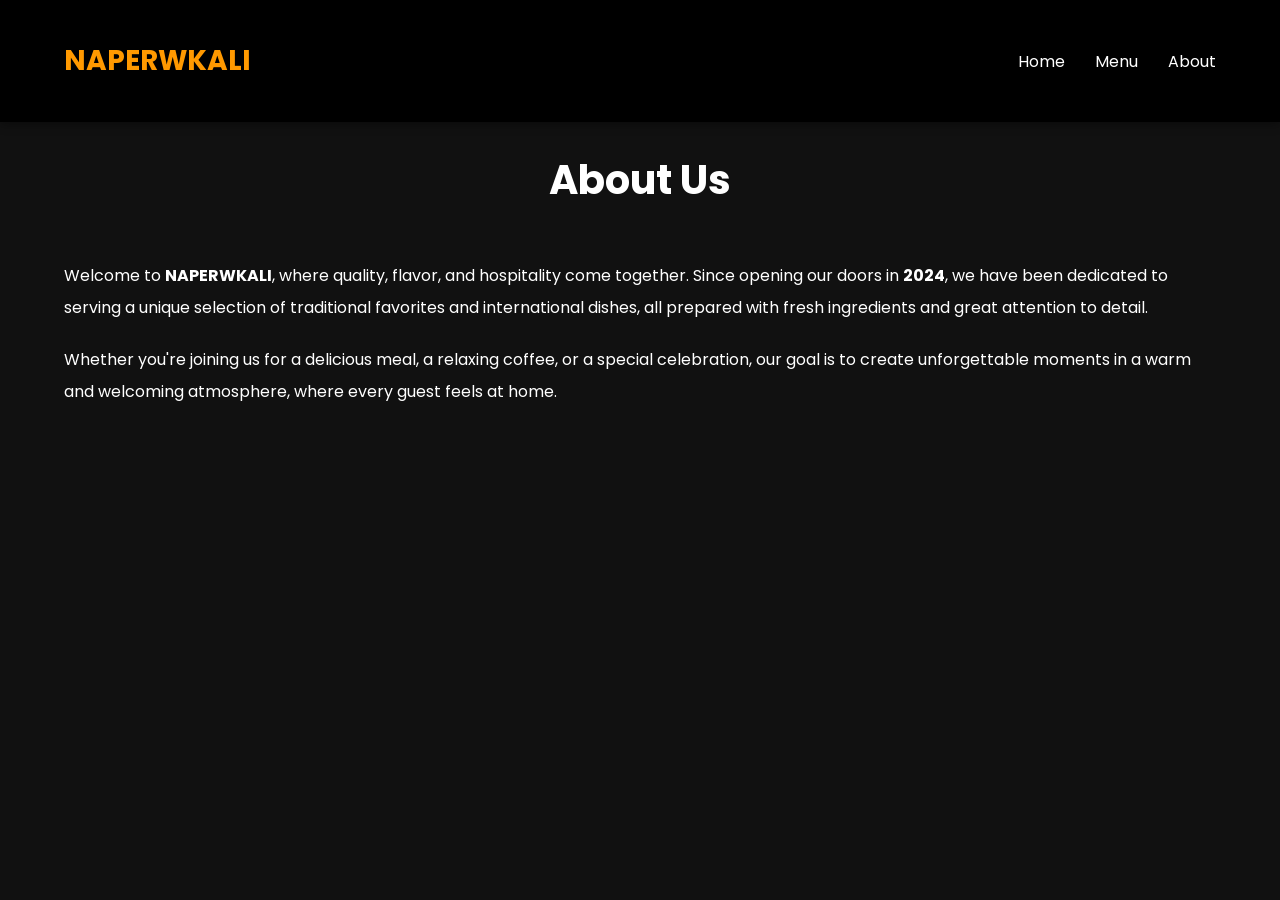
<file: about.html>
<!DOCTYPE html>
<html lang="en">
<head>
<meta charset="UTF-8">
<meta name="viewport" content="width=device-width, initial-scale=1.0">

<title>About | NAPERWKALI</title>

<link rel="stylesheet" href="css/style.css">

<link href="https://fonts.googleapis.com/css2?family=Poppins:wght@300;400;500;600;700&display=swap" rel="stylesheet">
</head>

<body>

<header class="header active">

<div class="container">

<div class="logo">NAPERWKALI</div>

<nav class="nav">

<ul>
<li><a href="index.html">Home</a></li>
<li><a href="menu.html">Menu</a></li>
<li><a href="about.html">About</a></li>
</ul>

</nav>

</div>

</header>

<section style="padding-top:150px">

<div class="container">

<h2>About Us</h2>



<p style="margin-top:30px;line-height:2;">
Welcome to <strong>NAPERWKALI</strong>, where quality, flavor, and hospitality come together. Since opening our doors in <strong>2024</strong>, we have been dedicated to serving a unique selection of traditional favorites and international dishes, all prepared with fresh ingredients and great attention to detail.
</p>

<p style="margin-top:20px;line-height:2;">
Whether you're joining us for a delicious meal, a relaxing coffee, or a special celebration, our goal is to create unforgettable moments in a warm and welcoming atmosphere, where every guest feels at home.
</p>


</div>

</section>

</body>
</html>
</file>
<file: css/style.css>
*{
    margin:0;
    padding:0;
    box-sizing:border-box;
    font-family:'Poppins',sans-serif;
}

html{
    scroll-behavior:smooth;
}

body{
    background:#fff;
    color:#222;
}

.container{
    width:90%;
    max-width:1200px;
    margin:auto;
}

/* HEADER */

.header{
    position:fixed;
    top:0;
    left:0;
    width:100%;
    z-index:1000;
    padding:20px 0;
    transition:.3s;
}

.header.active{
    background:#111;
    box-shadow:0 2px 10px rgba(0,0,0,.2);
}

.header .container{
    display:flex;
    justify-content:space-between;
    align-items:center;
}

.logo, .logo h1, .logo a {
    font-size: 28px;
    font-weight: 700;
    color: #ff9900 !important; 
}

.nav ul{
    display:flex;
    gap:25px;
    list-style:none;
}

.nav a{
    color:white;
    text-decoration:none;
    transition:.3s;
}

.nav a:hover{
    color:#ff9900;
}

.burger{
    display:none;
    font-size:30px;
    color:white;
    cursor:pointer;
}




.hero{
    background:#111;
    color:white;
    min-height:100vh;
    display:flex;
    align-items:center;
}

.hero-content{
    display:flex;
    align-items:center;
    justify-content:space-between;
    gap:40px;
}

.hero-text{
    flex:1;
}

.hero-text h1{
    font-size:60px;
    margin-bottom:10px;
    color: rgb(93, 175, 226);
}


.hero-image{
    flex:1;
}

.hero-image img{
    width:100%;
    border-radius:20px;
}

.btn{
    display:inline-block;
    background:#ff9900;
    color:white;
    text-decoration:none;
    padding:15px 30px;
    border-radius:8px;
    transition:.3s;
}

.btn:hover{
    transform:translateY(-5px);
}

/* SECTIONS */

section{
    padding:100px 0;
}

h2{
    text-align:center;
    margin-bottom:50px;
    font-size:40px;
}

/* CATEGORIES */

.category-card{
    text-decoration:none;
    color:inherit;
}

.category-wrapper{
    display:grid;
    grid-template-columns:repeat(4,1fr);
    gap:20px;
}

.category-card{
    background:#f4f4f4;
    text-align:center;
    padding:40px;
    border-radius:15px;
    transition:.3s;
}

.category-card:hover{
    transform:translateY(-10px);
    background:#ff9900;
    color:white;
}

/* FOOD */

.food-wrapper{
    display:grid;
    grid-template-columns:repeat(3,1fr);
    gap:25px;
}

.food-card{
    box-shadow:0 5px 15px rgba(0,0,0,.1);
    border-radius:15px;
    overflow:hidden;
    transition:.3s;
}

.food-card:hover{
    transform:scale(1.05);
}

.food-card img{
    width:100%;
    height:250px;
    object-fit:cover;
}

.food-card h3{
    padding:15px;
}

.food-card span{
    display:block;
    padding:0 15px 15px;
    color:#ff9900;
    font-weight:600;
}


/* FORM */

.contact form{
    max-width:500px;
    margin:auto;
    display:flex;
    flex-direction:column;
    gap:15px;
}

.contact input{
    padding:15px;
    border:1px solid #ddd;
    border-radius:8px;
}

.contact button{
    padding:15px;
    border:none;
    background:#ff9900;
    color:white;
    cursor:pointer;
    border-radius:8px;
}

.password-box{
    display:flex;
    gap:10px;
}

.password-box input{
    flex:1;
}

/* FOOTER */

footer{
    background:#111;
    color:white;
    text-align:center;
    padding:40px 0;
}

/* COOKIE */
.cookie{
    position: fixed;
    bottom: 20px;
    right: 20px; 
    background: #222;
    padding: 20px;
    border-radius: 10px;
    z-index: 9999; 
    box-shadow: 0 4px 15px rgba(0,0,0,0.5);
    max-width: 300px;
}

.cookie button{
    margin-top: 10px;
    padding: 8px 15px;
    border: none;
    background: #ff9900;
    color: white;
    cursor: pointer;
    border-radius: 4px;
    font-weight: 600;
    transition: .2s;
}

.cookie button:hover{
    background: #e68a00;
}

/* SCROLL TOP */

.scroll-top{
    position:fixed;
    right:20px;
    bottom:20px;
    width:50px;
    height:50px;
    border:none;
    background:#ff9900;
    color:white;
    border-radius:50%;
    cursor:pointer;
    display:none;
}




@media(max-width:1024px){

    .hero-text h1{
        font-size:45px;
    }

    .category-wrapper{
        grid-template-columns:repeat(2,1fr);
    }

    .chef-wrapper{
        grid-template-columns:repeat(2,1fr);
    }
}



@media(max-width:768px){

    .hero-content{
        flex-direction:column;
        text-align:center;
    }

    .food-wrapper{
        grid-template-columns:1fr;
    }

    .nav{
        position:absolute;
        top:80px;
        right:-100%;
        background:#111;
        width:250px;
        padding:30px;
        transition:.3s;
    }

    .nav.active{
        right:0;
    }

    .nav ul{
        flex-direction:column;
    }

    .burger{
        display:block;
    }
}



@media(max-width:480px){

    h2{
        font-size:30px;
    }

    .hero-text h1{
        font-size:35px;
    }

    .category-wrapper{
        grid-template-columns:1fr;
    }

    .chef-wrapper{
        grid-template-columns:1fr;
    }
}



@media(max-width:320px){

    .hero-text h1{
        font-size:28px;
    }

    .btn{
        width:100%;
        text-align:center;
    }

}
*{
    margin:0;
    padding:0;
    box-sizing:border-box;
    font-family:'Poppins',sans-serif;
}

html{
    scroll-behavior:smooth;
}

body{
    background:#111;
    color:#fff;
}

.container{
    width:90%;
    max-width:1200px;
    margin:auto;
}

img{
    width:100%;
    display:block;
}

a{
    text-decoration:none;
}

ul{
    list-style:none;
}

/* COOKIE */

.cookie{
    position:fixed;
    bottom:20px;
    right:20px;
    background:#222;
    padding:15px;
    border-radius:10px;
    z-index:1000;
}

.cookie button{
    margin-top:10px;
    padding:8px 15px;
    border:none;
    background:#ff9900;
    cursor:pointer;
}

/* HEADER */

.header{
    position:fixed;
    width:100%;
    top:0;
    left:0;
    z-index:999;
    transition:.3s;
}

.header.active{
    background:#000;
    box-shadow:0 2px 10px rgba(0,0,0,.4);
}

.header .container{
    display:flex;
    justify-content:space-between;
    align-items:center;
    padding:20px 0;
}

.logo{
    font-size:28px;
    font-weight:700;
    color:#ff9900;
}

.nav ul{
    display:flex;
    gap:30px;
}

.nav a{
    color:white;
    transition:.3s;
}

.nav a:hover{
    color:#ff9900;
}

.burger{
    display:none;
    font-size:28px;
    cursor:pointer;
}




.hero{
    padding-top:120px;
    min-height:100vh;
    display:flex;
    align-items:center;
}

.hero-content{
    display:grid;
    grid-template-columns:1fr 1fr;
    gap:50px;
    align-items:center;
}

.hero-text h1{
    font-size:60px;
    margin-bottom:20px;
}

.hero-text p{
    margin-bottom:25px;
    color:#ccc;
}

.btn{
    display:inline-block;
    background:#ff9900;
    color:white;
    padding:14px 30px;
    border-radius:6px;
    transition:.3s;
}

.btn:hover{
    transform:translateY(-4px);
}

.hero-image img{
    border-radius:20px;
}

/* SECTIONS */

section{
    padding:100px 0;
}

section h2{
    text-align:center;
    margin-bottom:50px;
    font-size:40px;
}

/* CATEGORIES */

.category-wrapper{
    display:grid;
    grid-template-columns:repeat(4,1fr);
    gap:20px;
}

.category-card{
    background:#1a1a1a;
    padding:40px;
    text-align:center;
    border-radius:12px;
    transition:.3s;
}

.category-card:hover{
    transform:translateY(-10px);
    background:#ff9900;
}

/* FOOD */

.food-wrapper{
    display:grid;
    grid-template-columns:repeat(3,1fr);
    gap:30px;
}

.food-card{
    background:#1a1a1a;
    border-radius:12px;
    overflow:hidden;
    transition:.3s;
}

.food-card:hover{
    transform:scale(1.03);
}

.food-card h3{
    padding:15px;
}

.food-card span{
    display:block;
    padding:0 15px 20px;
    color:#ff9900;
}


/* CONTACT */

.contact form{
    max-width:500px;
    margin:auto;
    display:flex;
    flex-direction:column;
    gap:15px;
}

.contact input{
    padding:15px;
    border:none;
    outline:none;
}

.contact button{
    padding:15px;
    border:none;
    background:#ff9900;
    color:white;
    cursor:pointer;
}

.password-box{
    display:flex;
}

.password-box input{
    flex:1;
}

.password-box button{
    width:100px;
}

/* SCROLL TOP */

.scroll-top{
    position:fixed;
    right:20px;
    bottom:20px;
    width:50px;
    height:50px;
    border:none;
    border-radius:50%;
    background:#ff9900;
    color:white;
    cursor:pointer;
    display:none;
}

/* FOOTER */

footer{
    background:#000;
    text-align:center;
    padding:40px 0;
}

footer p{
    margin-top:10px;
    color:#aaa;
}



@media(max-width:1024px){

.hero-text h1{
    font-size:45px;
}

.chef-wrapper{
    grid-template-columns:repeat(2,1fr);
}

}



@media(max-width:768px){

.hero-content{
    grid-template-columns:1fr;
}

.food-wrapper{
    grid-template-columns:1fr 1fr;
}

.category-wrapper{
    grid-template-columns:1fr 1fr;
}

.nav{
    position:absolute;
    top:100%;
    left:-100%;
    width:100%;
    background:black;
    transition:.3s;
}

.nav.active{
    left:0;
}

.nav ul{
    flex-direction:column;
    padding:20px;
}

.burger{
    display:block;
}

.hero-text{
    text-align:center;
}

}



@media(max-width:480px){

.hero-text h1{
    font-size:35px;
}

.food-wrapper{
    grid-template-columns:1fr;
}

.category-wrapper{
    grid-template-columns:1fr;
}

.chef-wrapper{
    grid-template-columns:1fr;
}

section h2{
    font-size:30px;
}

}



@media(max-width:320px){

.hero-text h1{
    font-size:28px;
}

.logo{
    font-size:22px;
}

}
</file>
